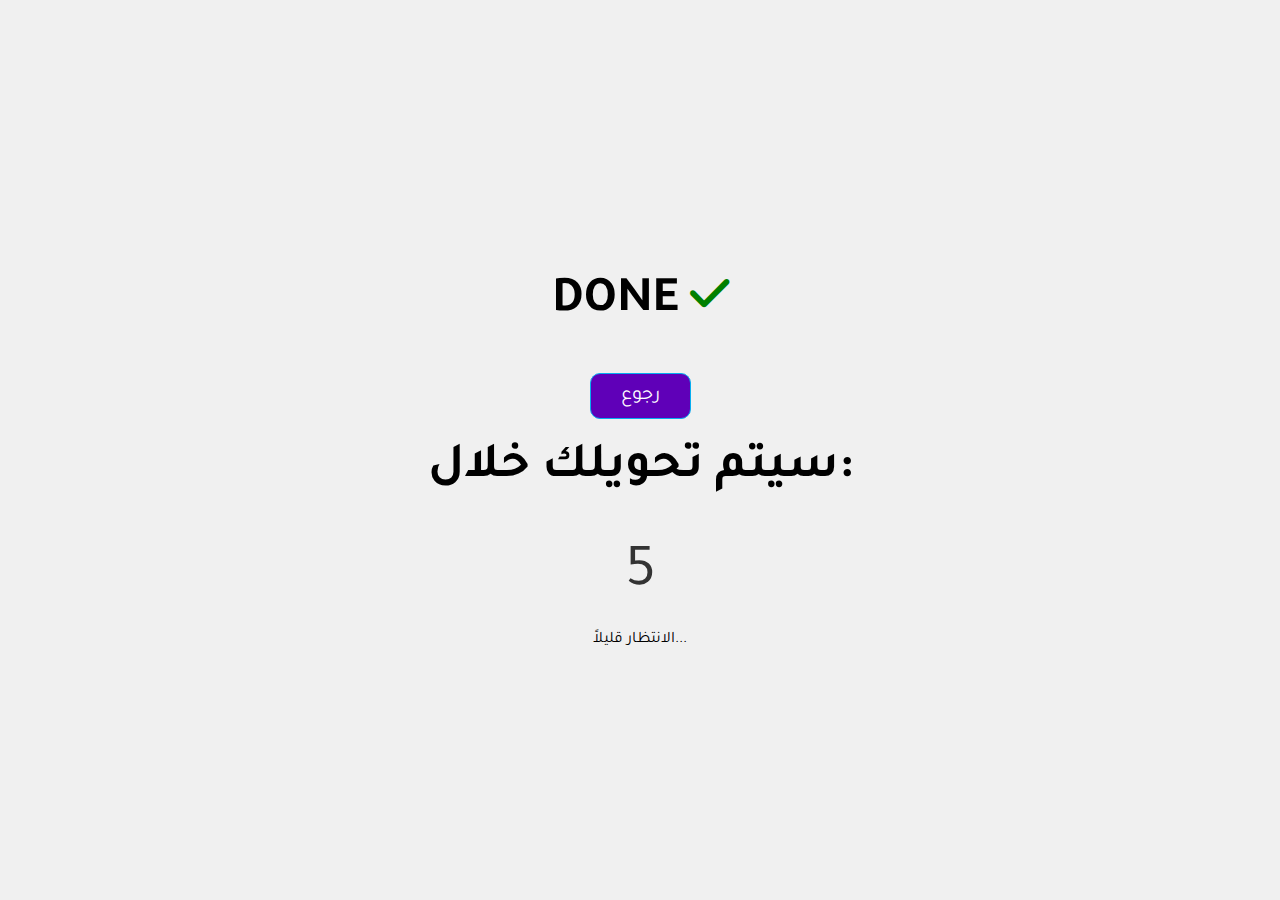
<file: done.html>
<!DOCTYPE html>
<html lang="en">
<head>
    <meta charset="UTF-8">
    <meta name="viewport" content="width=device-width, initial-scale=1.0">
<link rel="stylesheet" href="https://cdnjs.cloudflare.com/ajax/libs/font-awesome/6.5.0/css/all.min.css">

    <title>Dragon Store</title>
    <style>
        @import url("https://fonts.googleapis.com/css2?family=Lalezar&display=swap");
@import url("https://fonts.googleapis.com/css2?family=Tajawal:wght@300;700&display=swap");
:root {
  --tech-dark: #5f00b8;
  --tech-primary: #06aef0;
  --tech-light: #90E0EF;
  --tech-white: #FFFFFF;
  --tech-bg: #ececec; 
  --tech-black: #000;
}

*{
    padding: 0;
    margin: 0;
    scroll-behavior: smooth;
    box-sizing: border-box;
      font-family: "Tajawal", sans-serif; 
}
body{
    height: 100vh;
    overflow-x: hidden;
    display: flex;
    justify-content: center;
    align-items: center;
    flex-direction: column;
}
h1{
    font-size: 50px;
    padding: 20px;
}
i{
    font-size: 45px;
    color: green;
}
button{
  border: 1px solid var( --tech-primary);
  background-color: var(--tech-dark);
  padding: 10px 30px;
  border-radius: 10px;
  margin-top: 20px;
  color: var(--tech-white);
  font-size: 20px;
  cursor: pointer;
}
    body {
      display: flex;
      justify-content: center;
      align-items: center;
      height: 100vh;
      flex-direction: column;
      font-family: Arial, sans-serif;
      background-color: #f0f0f0;
      text-align: center;
    }
    #counter {
      font-size: 60px;
      color: #333;
      margin: 20px 0;
    }
    </style>
</head>
<body>

 <div><h1>DONE <i class="fa-solid fa-check"></i></h1></div>
<form action="DragonMain.html">
    <button>رجوع</button>
</form>
<h1>سيتم تحويلك خلال:</h1>
<div id="counter">5</div>
<p>الانتظار قليلاً...</p>
 <script>
    let count = 5;
  const counter = document.getElementById("counter");
  const targetURL = "DragonMain.html"; 

  const interval = setInterval(() => {
    count--;
    counter.textContent = count; 
    if(count === 0){
      clearInterval(interval); 
      window.location.href = targetURL; 
    }
  }, 1000); 
 </script>
</body>
</html>
</file>
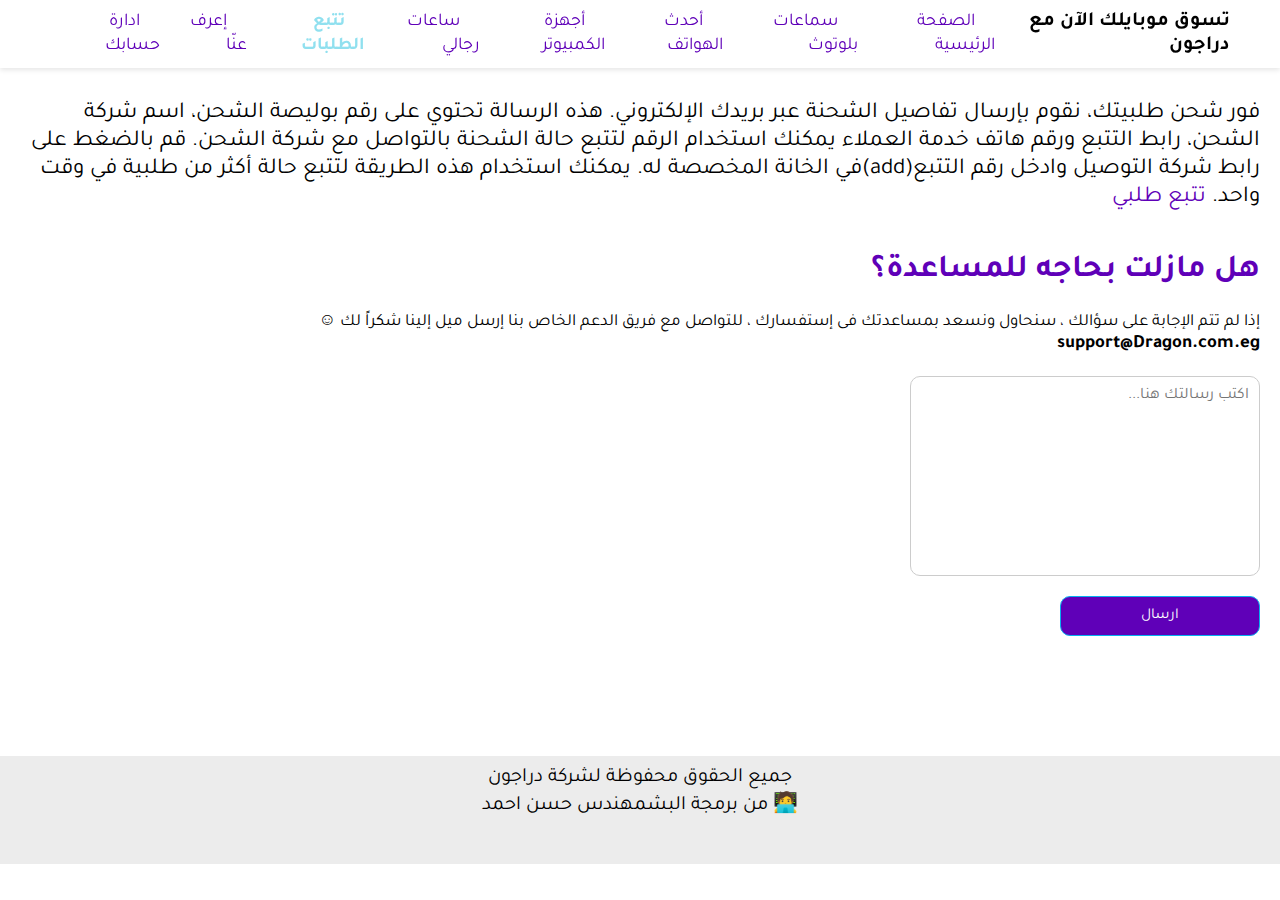
<file: orders.html>
<!DOCTYPE html>
<html lang="en">
<head>
    <meta charset="UTF-8">
    <meta name="viewport" content="width=device-width, initial-scale=1.0">
         <link rel="stylesheet" href="https://pro.fontawesome.com/releases/v5.10.0/css/all.css" integrity="sha384-AYmEC3Yw5cVb3ZcuHtOA93w35dYTsvhLPVnYs9eStHfGJvOvKxVfELGroGkvsg+p" crossorigin="anonymous"/>

    <title>Dragon Sotre</title>
    <link rel="stylesheet" href="cssforall.css">
    <link rel="stylesheet" href="orders.css">
</head>
<body>
        <nav>
  <div class="logo">
      <i class="fas fa-mobile"></i>
      <p>تسوق موبايلك الآن مع دراجون</p>
  </div>

  <i class="fas fa-bars menu-btn"></i>

  <ul class="links">
      <li><a href="DragonMain.html">الصفحة الرئيسية</a></li>
      <li><a href="Airpods.html">سماعات بلوتوث</a></li>
      <li><a href="Phones.html">أحدث الهواتف</a></li>
      <li><a href="computers.html">أجهزة الكمبيوتر</a></li>
      <li><a href="watchs.html">ساعات رجالي</a></li>
      <li><a class="active" href="orders.html">تتبع الطلبات</a></li>
      <li><a href="aboutus.html">إعرف عنّا</a></li>
     <li><a href="youracc.html">ادارة حسابك</a></li>

  </ul>
</nav>
<main>
  <div class="top">
    <p>فور شحن طلبيتك، نقوم بإرسال تفاصيل الشحنة عبر بريدك الإلكتروني. هذه الرسالة تحتوي على رقم بوليصة الشحن، اسم شركة الشحن، رابط التتبع ورقم هاتف خدمة العملاء يمكنك استخدام الرقم لتتبع حالة الشحنة بالتواصل مع شركة الشحن. قم بالضغط على رابط شركة التوصيل وادخل رقم التتبع(add)في الخانة المخصصة له. يمكنك استخدام هذه الطريقة لتتبع حالة أكثر من طلبية في وقت واحد. <span>تتبع طلبي</span>
    </p>
  </div>
  <div class="bottom">
  <h1>هل مازلت بحاجه للمساعدة؟
</h1>
<p>إذا لم تتم الإجابة على سؤالك ، سنحاول ونسعد بمساعدتك فى إستفسارك ، للتواصل مع فريق الدعم الخاص بنا إرسل ميل إلينا شكراً لك ☺
</p>
<h3>support@Dragon.com.eg
</h3>
<form action="done.html"> 
    <textarea minlength="10" placeholder="اكتب رسالتك هنا..." required ></textarea>
    <button>ارسال</button>
</form>
</div>
</main>
<footer>
      <p>جميع الحقوق محفوظة لشركة دراجون
      </p>
      <p>من برمجة البشمهندس حسن احمد 🧑‍💻</p>
        <div class="icons">
          <a href="#"><i class="fab fa-facebook"></i></a>
          <a href="#"><i class="fab fa-twitter"></i></a>
          <a href="#"><i class="fab fa-instagram"></i></a>
      </div>
</footer>
<script src="jsforall.js"></script>
</body>
</html>
</file>
<file: cssforall.css>
@import url("https://fonts.googleapis.com/css2?family=Lalezar&display=swap");
@import url("https://fonts.googleapis.com/css2?family=Tajawal:wght@300;700&display=swap");
:root {
  --tech-dark: #5f00b8;
  --tech-primary: #06aef0;
  --tech-light: #90E0EF;
  --tech-white: #FFFFFF;
  --tech-bg: #ececec; 
  --tech-black: #000;
}

*{
    padding: 0;
    margin: 0;
    scroll-behavior: smooth;
    box-sizing: border-box;
      font-family: "Tajawal", sans-serif; 
}
body{
    height: 100vh;
    overflow-x: hidden;
}

nav{
  padding: 0px 40px;
  background-color: var(--tech-white);
  display: flex;
  justify-content: space-between;
  align-items: center;
  direction: rtl;
   box-shadow: 0 2px 5px rgba(0,0,0,0.1);
  position: fixed;
  z-index: 999;  
      width: 100%;
}
nav ul li a.active {
  color: var(--tech-light);
  font-weight: bold;
}


.menu-btn{
  font-size: 30px;
  color: var(--tech-dark);
  cursor: pointer;
  display: none;
}
.menu-btn:hover{
    color: #8e24f1;
}


nav .logo{
  font-size: 24px;
  font-weight: bold;
  display: flex;
  flex-direction: row;
   font-family: "Lalezar", sans-serif;
   gap: 10px;
}
nav .logo p{
  font-size: 20px;
}


nav .links{
  list-style: none;
  font-size: 20px;
  display: flex;
  padding: 10px;
}
nav .links a {
  color:var(--tech-dark);
  text-decoration: none;
  font-size: 18px;
  transition: 0.3s;
  padding: 20px;
}
nav .links a:hover{
  color: var(--tech-primary);
  
}
#toTopBtn {
    position: fixed;
    bottom: 25px;
    right: 25px;
    background: var(--tech-dark);
    color: white;
    border: none;
    padding: 15px 18px;
    border-radius: 50%;
    font-size: 22px;
    cursor: pointer;
    display: none;
    box-shadow: 0 4px 8px rgba(0,0,0,0.3);
    transition: 0.3s;
    z-index: 9999;
}

#toTopBtn:hover {
    background: var(--tech-primary);
}
.phonesSec{
   padding: 50px 0;        
  direction: rtl;   
}
.phonesSec h2{
  color: var(--tech-dark);
  direction: rtl;
  font-size: 30px;
  margin-right: 100px;
  margin-bottom: 50px;
}
.phones {
    display: grid;
    grid-template-columns: repeat(3, 1fr);
    gap: 25px;
    width: 100%;
}

.phone {
  background: var(--tech-white);
  text-align: center;
  margin: 20px 0;
  border-radius: 15px;
}


.phone img {
width: 60%;
height: 60%;
margin-bottom: 1rem;
  transition: 0.5s ; 

}
.phone img:hover{
 transform: scale(1.2);
}
.phone h3{
   font-size: 25px;
}
.phone h3:nth-child(3){

  padding: 25px 0;
}

.phonesSec a:hover{
     background: #8a1fee;
}
.phonesSec a{
    background-color: var(--tech-dark);
  padding: 15px 50px;
  text-decoration: none;
  color: var(--tech-white);
  border-radius: 10px;
  font-size: 20px;
}
footer{
  background-color: var(--tech-bg);    
  display: flex;
    flex-direction: column;
    align-items: center;
    padding: 10px;
}
footer p{
  font-size: 20px;
}
footer .icons a{
  font-size: 30px;
  color: var(--tech-primary);
text-decoration: none;
padding: 0 10px;
}
footer .icons a:hover{
   color: #35bdf3;
}
@media (max-width: 900px){
  nav{
    padding: 10px 20px;
  }

  .links{
    position: fixed;
    top: 50px;
    right: -100%;
    width: 100%;
    height: 100vh;
    background: var(--tech-white);
    flex-direction: column;
    padding-top: 30px;
    gap: 20px;
    text-align: center;
    box-shadow: -5px 0 10px rgba(0,0,0,0.2);
    transition: 0.4s; 
    background: var(--tech-bg);
  }

  .links li a{
    font-size: 22px;
    display: block;
    border: solid 2px var(--tech-dark);
    border-radius: 10px;
    width: 100%;
    background: var(--tech-white);
    padding: 10px;
  }

  .menu-btn{
    display: block;
  }

  .links.active{  
    right: 0;
  }

}
@media (max-width: 900px) {
    .phones {
        grid-template-columns: repeat(2, 1fr);
        gap: 20px;
        margin-bottom: 50px;
    }
     .phonesSec h2,
     .best h2{
      text-align: center;
      padding: 30px 0;
      margin:  0;
     }
    .phone img {
        width: 50%;
        height: auto;
    }

    .phone a {
        padding: 12px 50px;
        font-size: 18px;
    }
}

@media (max-width: 600px) {
    .phones {
        grid-template-columns: 1fr;
        gap: 15px;
        padding: 0 20px;
    }

    .phone img {
        width: 50%;
        height: auto;
    }

    .phone h3 {
        font-size: 20px;
    }

    .phone a {
        padding: 10px 40px;
        font-size: 16px;
    }
}
</file>
<file: orders.css>
body{
        background-color: var(--tech-white);
}
main{
    direction: rtl;
    padding: 100px 20px;

}
main .top p{
    font-size: 23px;
}
main p span{
    color: var(--tech-dark);
}
main .bottom h1{
    margin-top: 40px;
    color: var(--tech-dark);
}
main .bottom p{
    font-size: 17px;
    margin-top: 20px;
}
form{
    margin: 20px 0;
    display: flex;
    justify-content: flex-start;
    flex-direction: column;

}
form textarea{
  
  width: 350px;      
  height: 200px;      
  resize: none;      
  padding: 10px;
  font-size: 16px;
  border: 1px solid #ccc;
  border-radius: 10px;
}
form button{
      border: 1px solid var( --tech-primary);
  background-color: var(--tech-dark);
  padding: 10px 20px;
  border-radius: 10px;
  margin-top: 20px;
  color: var(--tech-white);
  font-size: 15px;
  width: 200px;
    cursor: pointer;
}
</file>
